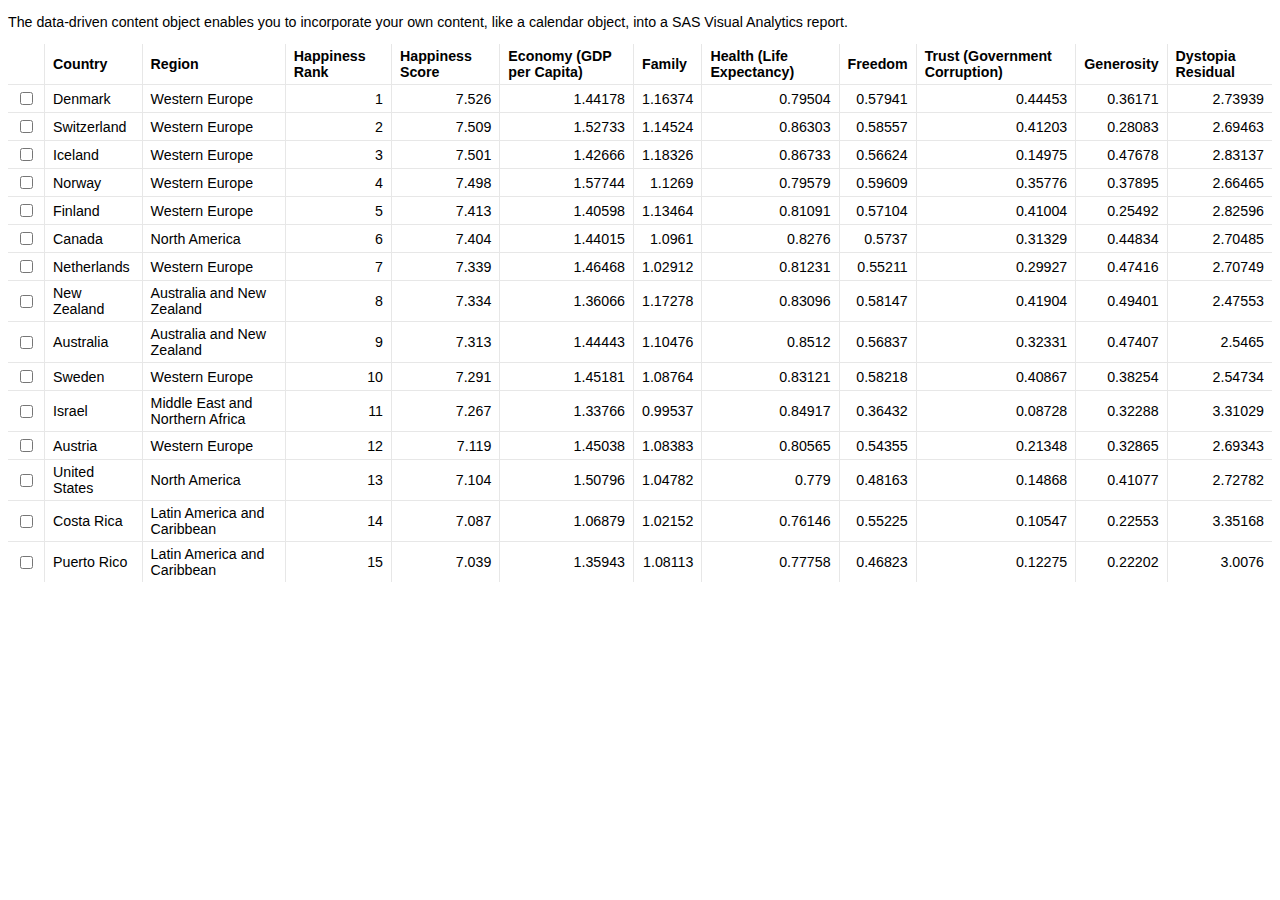
<file: sas_example.html>
<!DOCTYPE html>
<html>
<head>
    <title>SAS Visual Analytics Custom Data Table</title>
    <style>
        body {
            font-family: AvenirNext, Helvetica, Arial, sans-serif;
            font-size: .8889rem;
            background-color: #FFFFFF;
        }

        table {
            border-collapse: collapse;
        }

        th {
            text-align: left;
        }

        th, td {
            padding: 0.25rem .5rem;
        }

        tbody, tr + tr {
            border-top: 1px solid rgb(231, 231, 231);
        }

        th + th, td + td {
            border-left: 1px solid rgb(231, 231, 231);
        }

        .numeric {
            text-align: right;
        }

        body::-webkit-scrollbar {
            width: 0.5em;
        }

        body::-webkit-scrollbar:horizontal {
            height: 0.5em;
        }

        body::-webkit-scrollbar-thumb {
            background-color: darkgrey;
            outline: 1px solid slategrey;
        }

        body::-webkit-scrollbar-button {
            display: none;
        }

        #sample {
            display: block;
        }
    </style>
</head>
<body>
<div id="instruction">
    <p>The data-driven content object enables you to incorporate your own content, like a calendar object, into a SAS Visual Analytics report.</p>
</div>
<div id="sample">
</div>

<script>
    
    var sampleData = {data:[
        ["Denmark","Western Europe",1,7.526,1.44178,1.16374,0.79504,0.57941,0.44453,0.36171,2.73939],
        ["Switzerland","Western Europe",2,7.509,1.52733,1.14524,0.86303,0.58557,0.41203,0.28083,2.69463],
        ["Iceland","Western Europe",3,7.501,1.42666,1.18326,0.86733,0.56624,0.14975,0.47678,2.83137],
        ["Norway","Western Europe",4,7.498,1.57744,1.1269,0.79579,0.59609,0.35776,0.37895,2.66465],
        ["Finland","Western Europe",5,7.413,1.40598,1.13464,0.81091,0.57104,0.41004,0.25492,2.82596],
        ["Canada","North America",6,7.404,1.44015,1.0961,0.8276,0.5737,0.31329,0.44834,2.70485],
        ["Netherlands","Western Europe",7,7.339,1.46468,1.02912,0.81231,0.55211,0.29927,0.47416,2.70749],
        ["New Zealand","Australia and New Zealand",8,7.334,1.36066,1.17278,0.83096,0.58147,0.41904,0.49401,2.47553],
        ["Australia","Australia and New Zealand",9,7.313,1.44443,1.10476,0.8512,0.56837,0.32331,0.47407,2.5465],
        ["Sweden","Western Europe",10,7.291,1.45181,1.08764,0.83121,0.58218,0.40867,0.38254,2.54734],
        ["Israel","Middle East and Northern Africa",11,7.267,1.33766,0.99537,0.84917,0.36432,0.08728,0.32288,3.31029],
        ["Austria","Western Europe",12,7.119,1.45038,1.08383,0.80565,0.54355,0.21348,0.32865,2.69343],
        ["United States","North America",13,7.104,1.50796,1.04782,0.779,0.48163,0.14868,0.41077,2.72782],
        ["Costa Rica","Latin America and Caribbean",14,7.087,1.06879,1.02152,0.76146,0.55225,0.10547,0.22553,3.35168],
        ["Puerto Rico","Latin America and Caribbean",15,7.039,1.35943,1.08113,0.77758,0.46823,0.12275,0.22202,3.0076]
    ]};

    /* EVENT HANDLERS */
    var self = this;
    var sampleColumnInfo = [{label: "Country", type: "string"},
        {label: "Region", type: "string"},
        {label: "Happiness Rank", type: "number"},
        {label: "Happiness Score", type: "number"},
        {label: "Economy (GDP per Capita)", type: "number"},
        {label: "Family", type: "number"},
        {label: "Health (Life Expectancy)", type: "number"},
        {label: "Freedom", type: "number"},
        {label: "Trust (Government Corruption)", type: "number"},
        {label: "Generosity", type: "number"},
        {label: "Dystopia Residual", type: "number"}
    ];

    // // Retrieve data and begin processing
    // function onMessage(evt) {
    //     if (evt && evt.data) {
    //         var results = null;
    //         var columnInfo = null;

    //         self.resultName = evt.data.resultName;

    //         if (evt.data.availableRowCount >= 0) {
    //             results = evt.data;
    //             columnInfo = evt.data.columns;
    //         }
    //         else if (evt.data.availableRowCount == -1) {
    //             results = sampleData;
    //             columnInfo = sampleColumnInfo;
    //         }

    //         if(results) {
    //             jsonToTable(columnInfo, results.data);
    //         }
    //     }
    // }

    results = sampleData;
    columnInfo = sampleColumnInfo;

    console.log(results)
    jsonToTable(columnInfo, results.data);

    if (window.addEventListener) {
        // For standards-compliant web browsers
        window.addEventListener("message", onMessage, false);
    } else {
        window.attachEvent("onmessage", onMessage);
    }

    // Update the object's selection when a row is checked/unchecked
    function sendSelection(evt) {
        var selectedRows = document.querySelectorAll(':checked');
        var selection = [];
        for (var i = 0; i < selectedRows.length; i++)
        {
            var row = selectedRows[i];
            selection.push({row: row.id});
        }

        var message = {
            resultName: self.resultName,
            selections: selection
        };

        sendMessage(message);
    }

    function sendMessage(message)
    {
        var url = (window.location != window.parent.location)
            ? document.referrer
            : document.location.href;

        window.parent.postMessage(message, url);
    }

    /*  TABLE CREATION  */

    // Create an HTML DOM element of the given type containing the given text
    function createElementWithText(element, text) {
        var e = document.createElement(element);
        e.appendChild(document.createTextNode(text));
        return e;
    }
    
    // Process the array of CSV data and create a table
    function jsonToTable(columnInfo, jsonData) {

        // Create table
        var tableDivId = 'sample'; // identifier for the table's parent/container
        var tableDiv = document.getElementById(tableDivId);

        // If a table already exists in our custom div, remove it
        tableDiv.innerHTML = "";

        var table = tableDiv.appendChild(document.createElement('table'));
        var lastColumnIsSelectionData = false;
        // Create headers from column info
        addHeaderRow(columnInfo.filter(function (c) {
            if (c.usage == "brush") {
                lastColumnIsSelectionData = true;
                return false;
            }
            return true;
        }).map(function (c) {
            return c.label;
        }));

        // Create table body for incoming data
        var tableBody = table.appendChild(document.createElement('tbody'));

        // Add remaining rows to table body
        if (jsonData) {
            for (var i = 0; i < jsonData.length; i++) {
                addDataRow(jsonData[i], lastColumnIsSelectionData);
            }
        }

        // Append a header row to the table
        function addHeaderRow(columnLabels) {
            // Create table row
            var tableHead = document.createElement('thead');
            var tr = document.createElement('tr');

            // Add a blank cell for checkbox/selection column
            tr.appendChild(document.createElement('th'));

            // Add a header cell for each column heading
            columnLabels.forEach(function (header) {
                tr.appendChild(createElementWithText('th', header));
            });
            tableHead.appendChild(tr);
            table.appendChild(tableHead);
        }

        // Append a data row to the table
        function addDataRow(dataFields, lastColumnIsSelectionData) {
            addDataRow.rowNum = ++addDataRow.rowNum || 0;
            var tr = document.createElement('tr');

            // Add a checkbox/selector with ID to each row
            var checkbox = document.createElement('input');
            checkbox.type = 'checkbox';
            checkbox.setAttribute('id', addDataRow.rowNum);
            checkbox.addEventListener('click', sendSelection);
            var checkboxCell = document.createElement('td');
            checkboxCell.appendChild(checkbox);
            tr.appendChild(checkboxCell);

            // Add table cell for each data field
            dataFields.forEach(function (field, index) {
                if (lastColumnIsSelectionData && index == dataFields.length - 1) {
                    if (field > 0)
                        checkbox.checked = true;
                    return;
                }
                var td = createElementWithText('td', field);
                if (!isNaN(field)) {
                    td.className = 'numeric'; // Set numeric class to align numeric cells
                }
                tr.appendChild(td);
            });
            tableBody.appendChild(tr);
        }
    }

</script>
</body>
</html>
</file>
